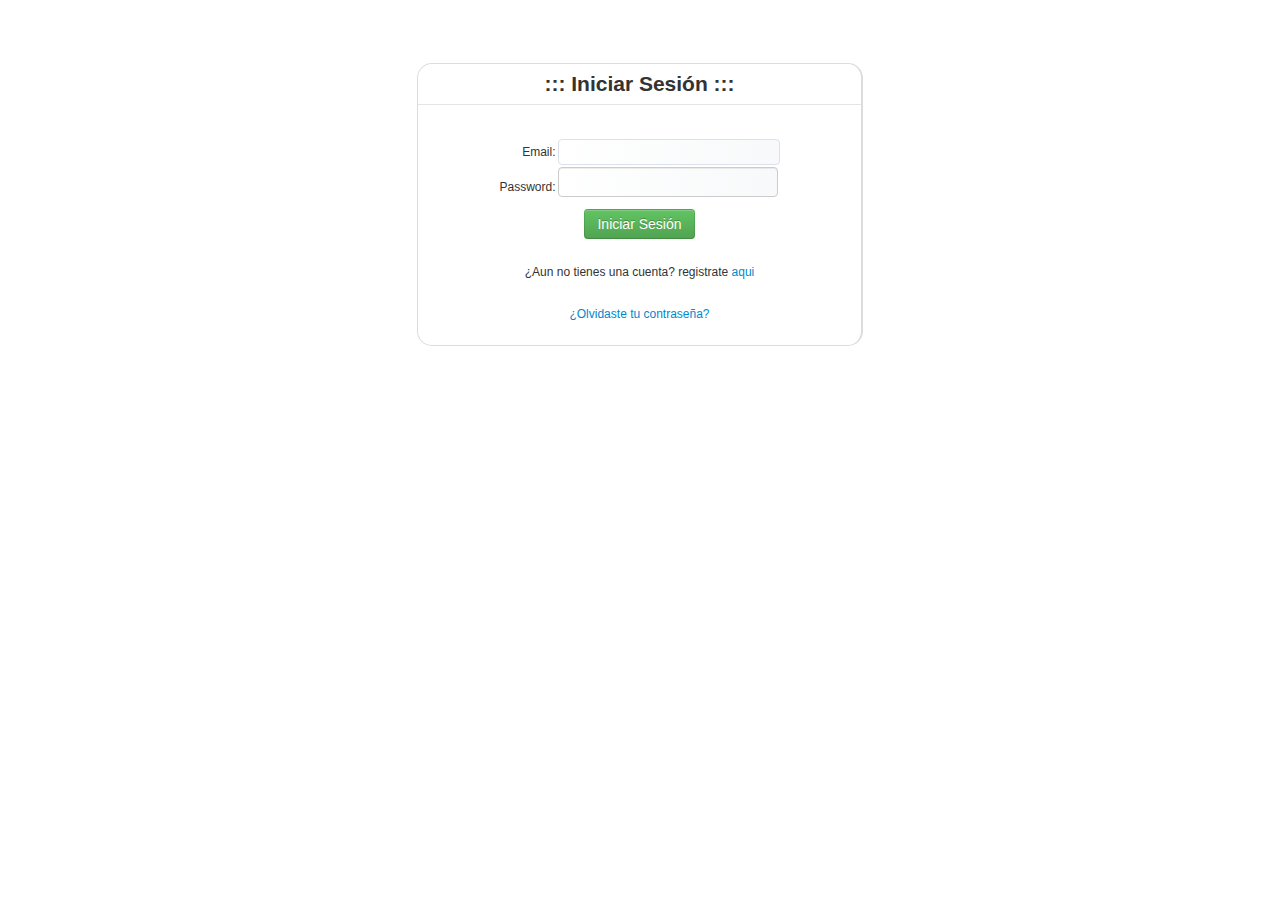
<file: vecinos/validar/index.html>
<!DOCTYPE html>
<html>
<head>
    
    <meta charset="gb18030">
    <title>Sistram - Activacion de Cuenta Via Email</title>
    <link rel="stylesheet" href="css/jquery-ui.css" />
	<link rel="stylesheet" href="css/estilo.css" />
	<link rel="stylesheet" href="css/bootstrap.css" />
   
    
</head>
<body>
<center>
	<form name="formulario" id="formulario" method="post" action="">
	<table width="50%">
		<tr>
			<td><br/><div id="mensaje"></div></td>
		</tr>
		<tr>
			<td><center>
				<table border=0 class="ventanas" width="70%">
					<tr>
    				  <td colspan="2" class="tabla_ventanas_login" height="10"><legend align="center">::: Iniciar Sesi&oacute;n ::: </legend></td>
					</tr>
					<tr><td colspan=2><br/></td></tr>
					<tr>
						<td colspan=2><center>
							<table>
								<tr>
								<td align="right">Email: </td><td><input type="emaul" class="caja"  name="Email" id="Email" /></td>
								</tr>
								
								<tr>
								<td align="right">Password: </td><td><input type="password" class="caja"  name="Password" id="Password" /></td>
								</tr>
								<tr><td colspan=2><center><input type="submit" id="guarda" name="guarda" class="btn btn-sm btn-success" value="Iniciar Sesi&oacute;n" /></center></td></tr>

							</table>
						</center>
						</td>
					</tr>
					<tr>
						<td colspan="1"><center><br/>&iquest;Aun no tienes una cuenta? registrate <a href="formulario.html">aqui</a> </td>
					</tr>
                    <br>
					<tr>
						<td colspan="1"><center><br/> <a href="recuperar.html">&iquest;Olvidaste tu contrase&ntilde;a?</a> 
					
					</tr>
					
				   </table>
				</center>
			</td>
		</tr>

	</table>
	</form>
   
 </center>
   <script src="js/jquery-1.8.2.js"></script>
    <script src="js/jquery-ui.js"></script>
 <script>
	$(document).ready(function() {
  		$('#formulario').on('submit', function(e){
    			e.preventDefault();
    			var email = $.trim($('#Email').val());
    			var contra = $.trim($('#Password').val());
				var opcion="ingresar";
    			if(email.length==0 || contra.length==0){
    				alert("Todos los campos son obligatorios");
    			}else{
    				
						$.ajax({
            	   			url: "../controlador/validar.php",
              				type: "POST",
              				datatype:"json",    
              				data:  {email:email,pcontra:contra,opcion:opcion},
        					}).done(function(resp){
           						if(resp==0){
           							alert("usuario o contrase�0�9a incorrectos");
           						}else if(resp==2){
           							alert("Revice su correo para activar su cuenta");
           						}else{
                        
           							var n=(JSON.parse(resp));
           							var tokken=n['codigodeactivacion'];
           							window.location.href="../nuevo.php?token="+tokken;
           						}
            				});
					
    			}
    	});
	});	
 </script>

</body>
</html>
</file>
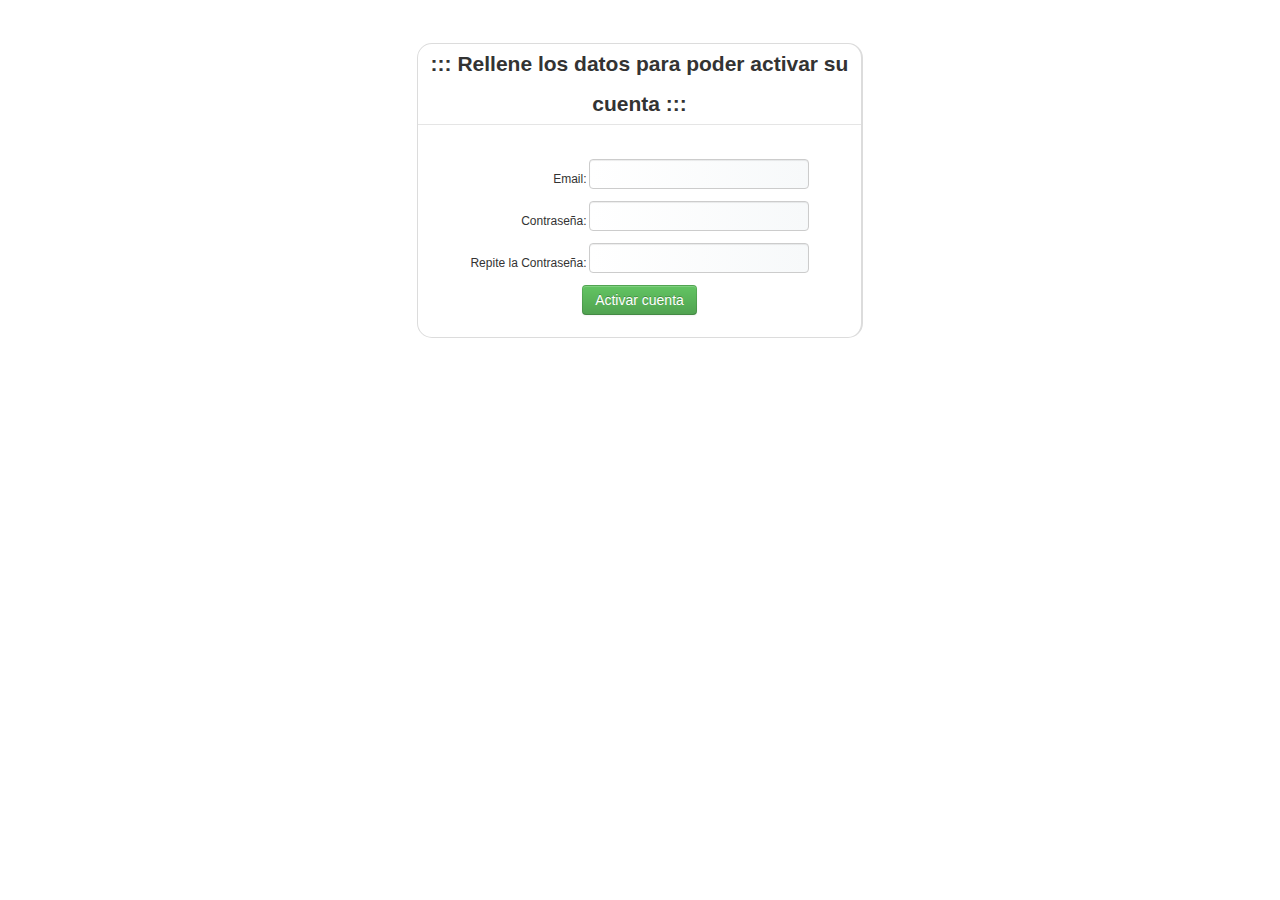
<file: vecinos/validar/cuenta.html>
<!DOCTYPE html>
 
<html lang="en">
<head>
    <meta charset="utf-8" />
    <title>Sistram - Activacion de Cuenta Via Email</title>
    <link rel="stylesheet" href="css/jquery-ui.css" />
	<link rel="stylesheet" href="css/estilo.css" />
	<link rel="stylesheet" href="css/bootstrap.css" />
</head>
<body>
<center>
	<form name="formulario" id="formulario" method="post" action="">
	<table width="50%">
		<tr>

			<td><br/><div id="mensaje"></div></td>
		</tr>
		<tr>
			<td><center>
				<table border=0 class="ventanas" width="70%">
					<tr>
    				  <td colspan="2" class="tabla_ventanas_login" height="2"><legend align="center">::: Rellene los datos para poder activar su cuenta ::: </legend></td>
					</tr>
					<tr><td colspan=2><br/></td></tr>
					<tr>
						<td colspan=2><center>
							<table>
								
								
							
								<tr>
								<td align="right">Email: </td><td><input type="email" class="caja"  name="Email" id="Email" /></td>
								</tr>
								
								<tr>
								<td align="right">Contraseña: </td><td><input type="password" class="caja"  name="Email" id="pw1" /></td>
								</tr>
								<tr>
								<td align="right">  Repite la Contraseña: </td><td><input type="password" class="caja"  name="Email" id="pw2" /></td>
								</tr>
				
								<tr>
								
								</tr>
								<tr><td colspan=2><center><input type="submit" id="guarda" name="guarda" class="btn btn-sm btn-success" value="Activar cuenta" /></center></td></tr>
							</table>
						</center>
						</td>
					</tr>
				   </table>
				</center>
			</td>
		</tr>
	</table>
	</form>
   
 </center>
 <script src="js/jquery-1.8.2.js"></script>
    <script src="js/jquery-ui.js"></script>
    <script>
	$(document).ready(function(){
		$('#formulario').on('submit', function(e){
    			e.preventDefault();
    			var opcion="cuenta";
    			var email = $.trim($('#Email').val());
    			var pas = $.trim($('#pw1').val());
    			var pas2 =$.trim($('#pw2').val());
    			
    			if(pas === pas2){
    			    
						$.ajax({
            	   			url: "../controlador/validar.php",
              				type: "POST",
              				datatype:"json",    
              				data:  {email:email,contra:pas,opcion:opcion},
        					}).done(function(resp){
           						if(resp==4){
           						    alert("Este correo no esta registrado");
           						}else if(resp==2){
           							alert("Error en el servidor");
           						}else if(resp==1){
           							alert("Cuenta activada");
           							window.location.href="index.html";
           						}
            				});
						
    			}else{
    			    
						alert("las contraseñas no coinciden");
    			}
    			

    							
    							
    	});
	});
    </script>
</body>
</html>
</file>
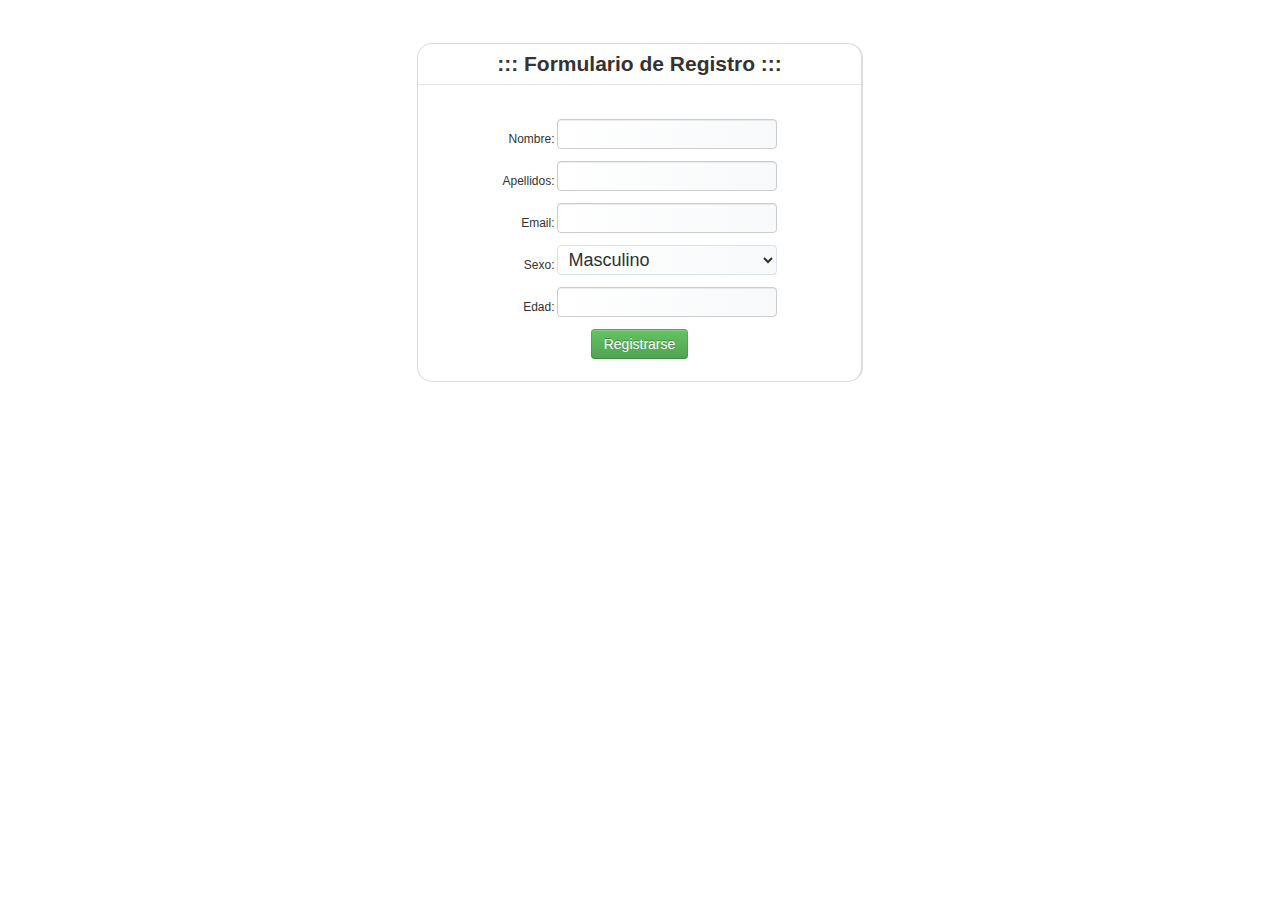
<file: vecinos/validar/formulario.html>
<!DOCTYPE html>
 
<html lang="en">
<head>
    <meta charset="utf-8" />
    <title>Sistram - Activacion de Cuenta Via Email</title>
    <link rel="stylesheet" href="css/jquery-ui.css" />
	<link rel="stylesheet" href="css/estilo.css" />
	<link rel="stylesheet" href="css/bootstrap.css" />
</head>
<body>
<center>
	<form name="formulario" id="formulario" method="post" action="">
	<table width="50%">
		<tr>

			<td><br/><div id="mensaje"></div></td>
		</tr>
		<tr>
			<td><center>
				<table border=0 class="ventanas" width="70%">
					<tr>
    				  <td colspan="2" class="tabla_ventanas_login" height="10"><legend align="center">::: Formulario de Registro ::: </legend></td>
					</tr>
					<tr><td colspan=2><br/></td></tr>
					<tr>
						<td colspan=2><center>
							<table>
								<tr>
								<td align="right">Nombre: </td><td><input type="text" class="caja"  name="Nombre" id="Nombre" /></td>
								</tr>
								
								<tr>
								<td align="right">Apellidos: </td><td><input type="text" class="caja"  name="Apellidos" id="Apellidos" /></td>
								</tr>
								
								<tr>
								<td align="right">Email: </td><td><input type="email" class="caja"  name="Email" id="Email" /></td>
								</tr>
								
								<tr>
								<td align="right">Sexo: </td>
								<td>
									<select  class="caja" id="cbSexo">
									<option value="Masculino">Masculino</option>
									<option value="Femenino">Femenino</option>
									</select>
								</td>
								</tr>
				
								<tr>
								<td align="right">Edad: </td><td><input type="text" class="caja"  name="Edad" id="eddad" /></td>
								</tr>
								<tr><td colspan=2><center><input type="submit" id="guarda" name="guarda" class="btn btn-sm btn-success" value="Registrarse" /></center></td></tr>
							</table>
						</center>
						</td>
					</tr>
				   </table>
				</center>
			</td>
		</tr>
	</table>
	</form>
   
 </center>
 <script src="js/jquery-1.8.2.js"></script>
    <script src="js/jquery-ui.js"></script>
    <script>
	$(document).ready(function(){
		$('#formulario').on('submit', function(e){
    			e.preventDefault();
    			var opcion="validar";
    			var Nombre = $.trim($('#Nombre').val());
    			var Apellidos = $.trim($('#Apellidos').val());
    			var Email = $.trim($('#Email').val());
    			var cbSexo = $.trim($('#cbSexo').val());
    			var Edad = $.trim($('#eddad').val());
    			
    			if(Nombre.length==0 || Apellidos.length==0 || Email.length==0 || cbSexo.length==0 || Edad.length==0){
    				alert("todos los campos son obligatorios");
    			}else{
    				if(Edad<18){
    					alert("Tiene que ser mayor de edad");
    				}else{

    					
						$.ajax({
            	   			url: "../controlador/validar.php",
              				type: "POST",
              				datatype:"json",    
              				data:  {nombre:Nombre,apellidos:Apellidos,mail:Email,cbsexo:cbSexo,edad:Edad,opcion:opcion},
        					}).done(function(resp){
           						if(resp==4){
           							alert("Este correo ya esta en uso");
           						}else if(resp==3){
           							alert("Error al Insertar");
           						}else if(resp==2){
           							alert("Revise su correo electronico en bandeja de entrada o en correos no deseados o spam");
           							window.location.href="index.html";
           						}
            				});
								
    				}
    			}				
    	});
	});
    </script>
</body>
</html>
</file>
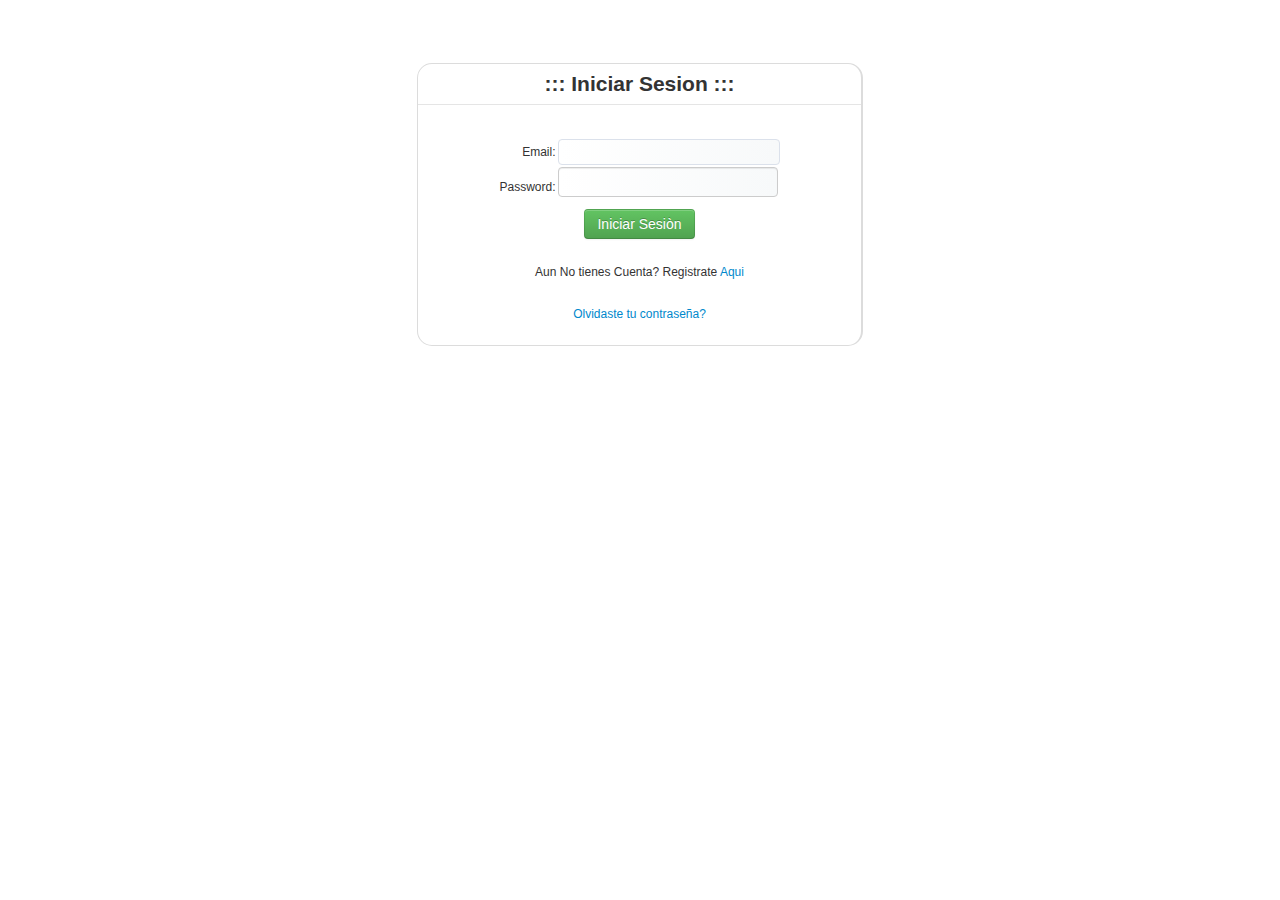
<file: vecinos/validar/index-old.html>
<!DOCTYPE html>
<html>
<head><meta charset="gb18030">
    
    <title>Sistram - Activacion de Cuenta Via Email</title>
    <link rel="stylesheet" href="css/jquery-ui.css" />
	<link rel="stylesheet" href="css/estilo.css" />
	<link rel="stylesheet" href="css/bootstrap.css" />
   
    
</head>
<body>
<center>
	<form name="formulario" id="formulario" method="post" action="">
	<table width="50%">
		<tr>
			<td><br/><div id="mensaje"></div></td>
		</tr>
		<tr>
			<td><center>
				<table border=0 class="ventanas" width="70%">
					<tr>
    				  <td colspan="2" class="tabla_ventanas_login" height="10"><legend align="center">::: Iniciar Sesion ::: </legend></td>
					</tr>
					<tr><td colspan=2><br/></td></tr>
					<tr>
						<td colspan=2><center>
							<table>
								<tr>
								<td align="right">Email: </td><td><input type="emaul" class="caja"  name="Email" id="Email" /></td>
								</tr>
								
								<tr>
								<td align="right">Password: </td><td><input type="password" class="caja"  name="Password" id="Password" /></td>
								</tr>
								<tr><td colspan=2><center><input type="submit" id="guarda" name="guarda" class="btn btn-sm btn-success" value="Iniciar Sesi��n" /></center></td></tr>

							</table>
						</center>
						</td>
					</tr>
					<tr>
						<td colspan="1"><center><br/>Aun No tienes Cuenta? Registrate <a href="formulario.html">Aqui</a> </td>
					</tr>
                    <br>
					<tr>
						<td colspan="1"><center><br/> <a href="recuperar.html">Olvidaste tu contrase�0�9a?</a> 
					
					</tr>
					
				   </table>
				</center>
			</td>
		</tr>

	</table>
	</form>
   
 </center>
   <script src="js/jquery-1.8.2.js"></script>
    <script src="js/jquery-ui.js"></script>
 <script>
	$(document).ready(function() {
  		$('#formulario').on('submit', function(e){
    			e.preventDefault();
    			var email = $.trim($('#Email').val());
    			var contra = $.trim($('#Password').val());
				var opcion="ingresar";
    			if(email.length==0 || contra.length==0){
    				alert("Todos los campos son obligatorios");
    			}else{
    				
						$.ajax({
            	   			url: "../controlador/validar.php",
              				type: "POST",
              				datatype:"json",    
              				data:  {email:email,pcontra:contra,opcion:opcion},
        					}).done(function(resp){
           						if(resp==0){
           							alert("usuario o contrase�0�9a incorrectos");
           						}else if(resp==2){
           							alert("Revice su correo para activar su cuenta");
           						}else{
                        
           							var n=(JSON.parse(resp));
           							var tokken=n['codigodeactivacion'];
           							window.location.href="../nuevo.php?token="+tokken;
           						}
            				});
					
    			}
    	});
	});	
 </script>

</body>
</html>
</file>
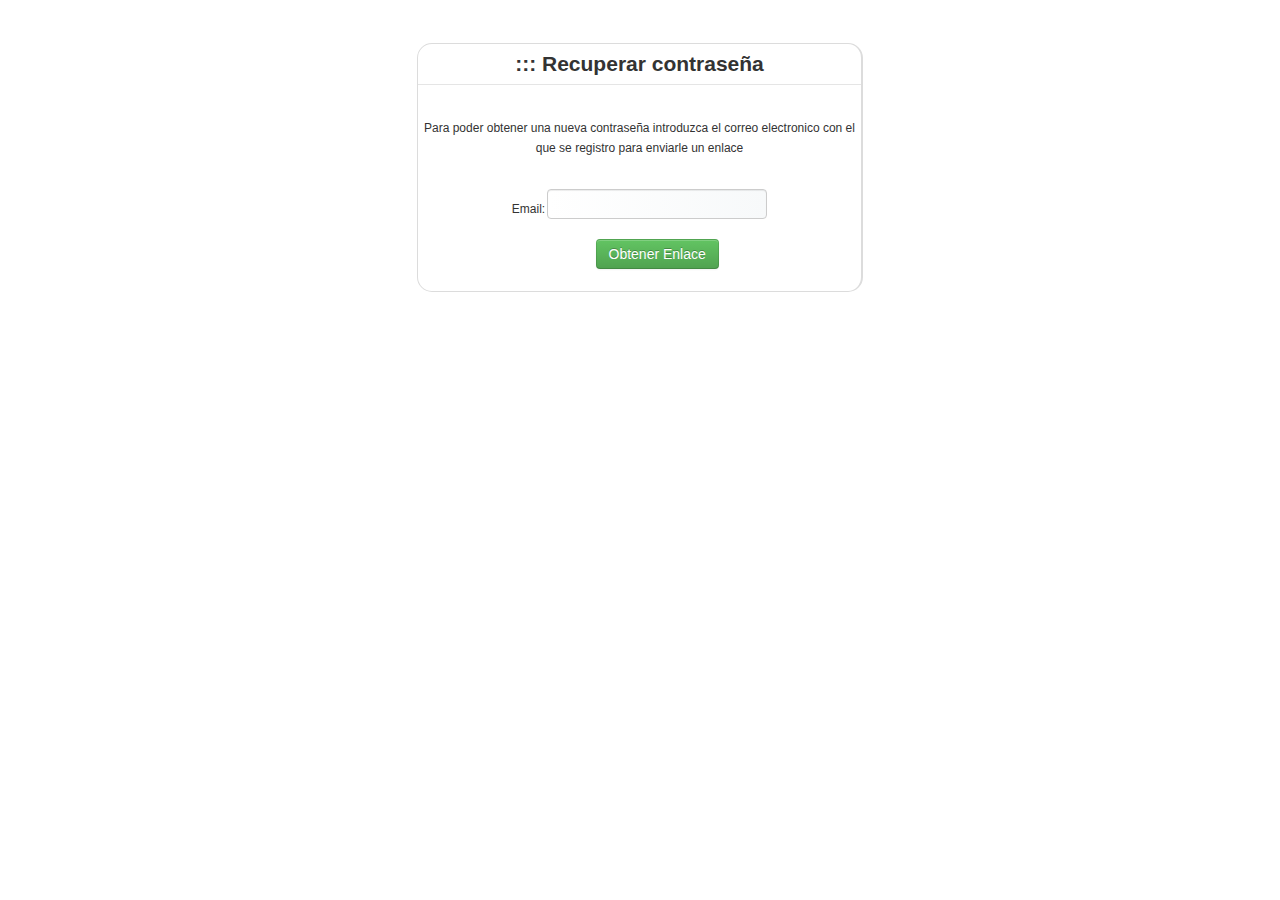
<file: vecinos/validar/recuperar.html>
<!DOCTYPE html>
<html lang="en">
<head><meta charset="euc-jp">
    
    <title>SISTRAM - Recuperacion de contrasena </title>
    <link rel="stylesheet" href="css/jquery-ui.css" />
	<link rel="stylesheet" href="css/estilo.css" />
	<link rel="stylesheet" href="css/bootstrap.css" />
    
</head>
<body>
<center>
	<form name="formulario" id="formulario" method="post" action="">
	<table width="50%">
		<tr>
			<td><br/><div id="mensaje"></div></td>
		</tr>
		<tr>
			<td><center>
				<table border=0 class="ventanas" width="70%">
					<tr>
    				  <td colspan="2" class="tabla_ventanas_login" height="10"><legend align="center">::: Recuperar contrase&ntilde;a </legend></td>
					</tr>
					<tr><td colspan=2><br/></td></tr>
					<tr>
						<td colspan=2><center>
							<table>
								<tr>
								<p> Para poder obtener una nueva contrase&ntilde;a introduzca el correo electronico con el que se registro para enviarle un enlace</p>
								</td>
								</tr>
							
								<tr>
								<td align="right">Email: </td><td><input type="email" class="caja"  name="mail" id="mail" /></td>

								</tr>
								<tr>
                          <td></td>
                          </tr><tr>
                          <td></td>
                          </tr><tr>
                          <td></td>
                          </tr><tr>
                          <td></td>
                          </tr>
								<tr>
                                  <td></td>
                                  <br><td colspan=2><center><input type="submit" id="guarda" name="guarda" class="btn btn-sm btn-success" value="Obtener Enlace" /></center></td></tr>

							</table>
						</center>
						</td>
					</tr>
					
				   </table>
				</center>
			</td>
		</tr>

	</table>
	</form>
   
 </center>
 <script src="js/jquery-1.8.2.js"></script>
    <script src="js/jquery-ui.js"></script>
    <script>
	$(document).ready(function(){
		$('#formulario').on('submit', function(e){
    			e.preventDefault();
    			var opcion="verificarcorreo";
    			var Email = $.trim($('#mail').val());
    
    								$.ajax({
            	   					url: "../controlador/validar.php",
              						type: "POST",
              						datatype:"json",    
              						data:  {correo:Email,opcion:opcion},
        						
        							}).done(function(resp){
           								if(resp==1){
           									alert("Revise su correo electronico en bandeja de entrada o correos no deseados o spam");
           									window.location.href="index.html";
           									Email.val(" ");
           								}else{
           									alert("Este correo no esta registrado");
           								}
            						});
						
	});
		});
    </script>
</body>
</html>
</file>
<file: vecinos/validar/css/estilo.css>
.caja {
	  border: 1px solid #DBE1EB;
	  font-size: 18px;
	  font-family: Arial, Verdana;
	  padding-left: 7px;
	  padding-right: 7px;
	  padding-top: 2px;
	  padding-bottom: 2px;
	  border-radius: 4px;
	  -moz-border-radius: 4px;
	  -webkit-border-radius: 4px;
	  -o-border-radius: 4px;
	  background: #FFFFFF;
	  background: linear-gradient(left, #FFFFFF, #F7F9FA);
	  background: -moz-linear-gradient(left, #FFFFFF, #F7F9FA);
	  background: -webkit-linear-gradient(left, #FFFFFF, #F7F9FA);
	  background: -o-linear-gradient(left, #FFFFFF, #F7F9FA);
	  color: #2E3133;
  }
  .textbox:focus
  {
  color: #2E3133;
  border-color: #FBFFAD;
  }
  info, .exito, .alerta, .error { 
       font-family:Arial, Helvetica, sans-serif;  
       font-size:13px; 
       border: 1px solid; 
       margin: 10px 0px; 
       padding:15px 10px 15px 50px; 
       background-repeat: no-repeat; 
       background-position: 10px center; 
       moz-border-radius: 15px 15px 15px 15px;
      /*para Safari y Chrome*/
      -webkit-border-radius: 15px 15px 15px 15px;
      /* para Opera */
      border-radius: 15px 15px 15px 15px;
} 
.info { 
       color: #00529B; 
       background-color: #BDE5F8; 
       background-image: url('info.png'); 
} 
.exito { 
       color: #4F8A10; 
       background-color: #DFF2BF; 
       background-image:url('exito.png'); 
} 
.alerta { 
       color: #9F6000; 
       background-color: #FEEFB3; 
       background-image: url('alerta.png'); 
} 
.error { 
       color: #D8000C; 
       background-color: #FFBABA; 
       background-image: url('error.png'); 
} 
.modal1
        {
            position:fixed;
            z-index: 999;
            height: 100%;
            width: 100%;
            top: 0;
            left:0;
            background-color: Black;
            filter: alpha(opacity=60);
            opacity: 0.7;
            -moz-opacity: 0.7;
        }
		.center1
        {
            margin: 300px auto;
            padding: 10px;
            width: 300px;
            background-color: white;
            border-color: black;
            border-radius: 10px;
            filter: alpha(opacity=10);
            opacity: 2;
            -moz-opacity: 1;
            font-size: large;
             color: black; 
             border-style: solid;
        }

.tabla_ventanas_login {
  height:50px;  
  border-right : #DCDCDC 0px solid;
  border-top   : #DCDCDC 0px solid;
  border-bottom: #DCDCDC 0px solid;
  border-left  : #DCDCDC 0px solid; 
  font-style: normal;
  font-family: Arial;
  font-weight: BOLD;
  font-size: 20px;
  /*background-color: #02a7c6;*/
  padding-right : 0px;
  padding-left  : 0px;
  padding-top   : 0px;
  padding-bottom: 0px;   
  border-collapse:separate;
  border-spacing:0px 0px 0px 0px; 
  border-top-left-radius: 8px 10px;
  border-top-right-radius:8px 10px;
  
}
.ventanas{
   
  border-right : #DCDCDC 2px solid;
  border-top   : #DCDCDC 1px solid;
  border-bottom: #DCDCDC 1px solid;
  border-left  : #DCDCDC 1px solid; 
  font-style: normal;
  font-family: Arial;
  font-weight: normal;
  font-size: 12px;
  background-color: #ffffff;
  padding-right : 0px;
  padding-left  : 0px;
  padding-top   : 0px;
  padding-bottom: 20px;  
  border-collapse:separate;
  border-spacing:0px 0px 0px 0px; 
  border-radius: 5px 0px 0px 0px;
  -moz-border-radius: 5px 30px 45px 60px;
  -webkit-border-radius: 15px;
  margin: 20px;


}
</file>
